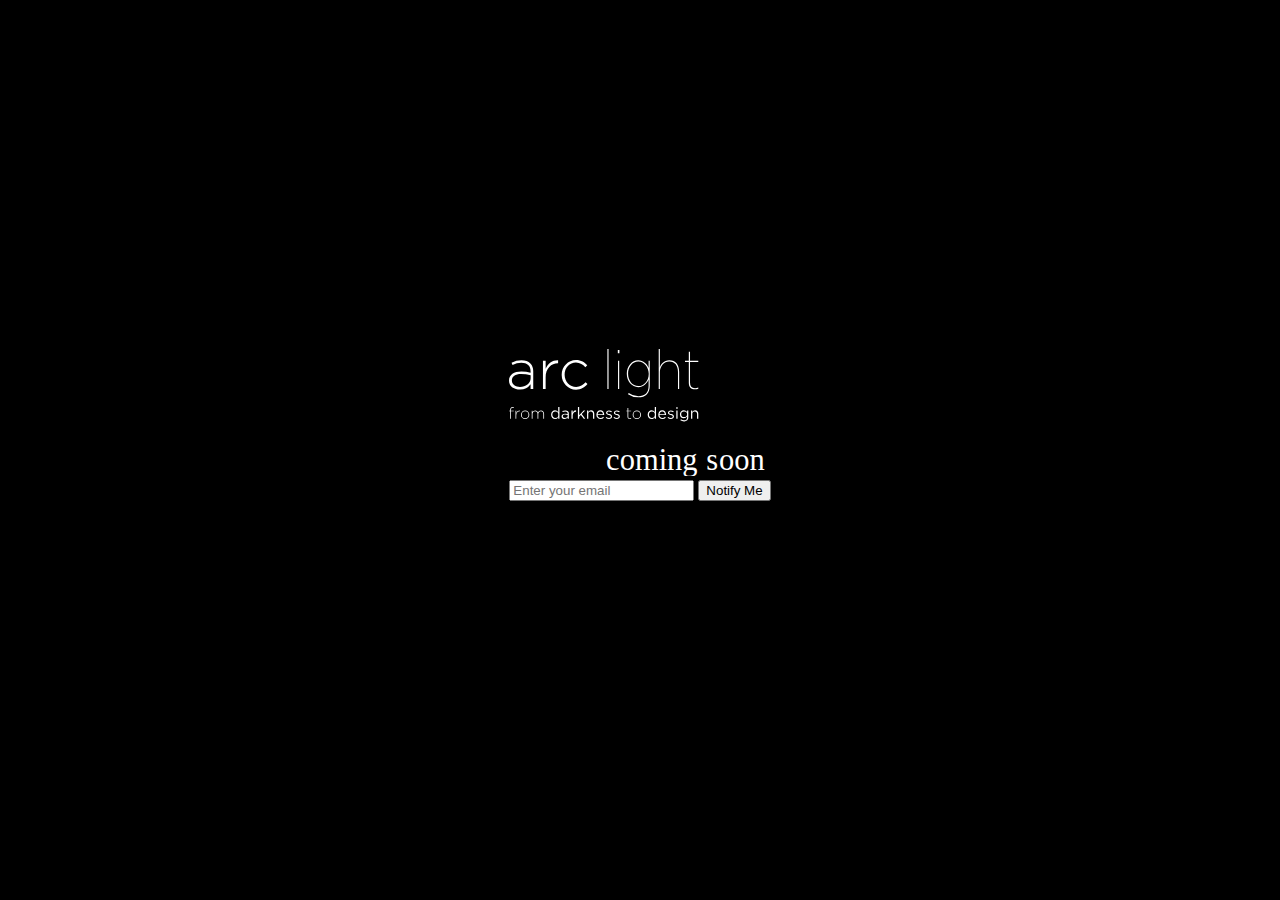
<file: index.html>
<!DOCTYPE html>
<html lang="en">
<head>
  <meta charset="UTF-8" />
  <meta name="viewport" content="width=device-width, initial-scale=1.0" />

  <meta name="description" content="Arc Light - from darkness to design">
  <meta property="og:title" content="Arc Light">
  <meta property="og:description" content="Join the Arc Light waitlist.">
  <meta property="og:type" content="website">

  <title>arc light</title>

  <!-- Font fallback similar to Gotham -->
  <!--<link href="https://fonts.cdnfonts.com/css/gotham-9" rel="stylesheet">-->
  <link href="fonts/Gotham Narrow Thin.otf" rel="stylesheet">

  <!-- Link to the external CSS file -->
  <link rel="stylesheet" href="styles.css">
</head>
<body>
  <main class="page">
    <section class="content">
      <div class="logo">
        <img src="arcl1.svg" alt="Arc Light logo">
      </div>

      <div class="divider"></div>

      <form class="waitlist" id="waitlist" action="https://formsubmit.co/b53b37c9b6273b94aef873215f74e0b6" method="POST">
        <div class="controls">
          <input id="email" type="email" name="email" placeholder="Enter your email" required aria-label="Email address" />
          <button type="submit">Notify Me</button>
        </div>

        <input type="hidden" name="_subject" value="New Arc Light signup">
        <input type="hidden" name="_captcha" value="false">
        <input type="hidden" name="_template" value="table">
        <input type="hidden" name="_url" value="https://gm.afonsorego.com">

        <p class="success-message" aria-live="polite">
          Thank you. We will notify you!
        </p>
      </form>
      <script>
        const form = document.querySelector('.waitlist');

        form.addEventListener("submit", async (event) => {
          event.preventDefault(); // Stops the redirect/new tab

          const formData = new FormData(form);

          try {
            const response = await fetch(form.action, {
              method: "POST",
              body: formData,
              headers: { 'Accept': 'application/json' }
            });

            if (response.ok) {
              form.classList.add('success');
              form.reset();
            } else {
              alert("Oops! There was a problem submitting your form.");
            }
          } catch (error) {
            console.error("Error:", error);
          }
        });
      </script>
    </section>
  </main>
</body>
</html>
</file>
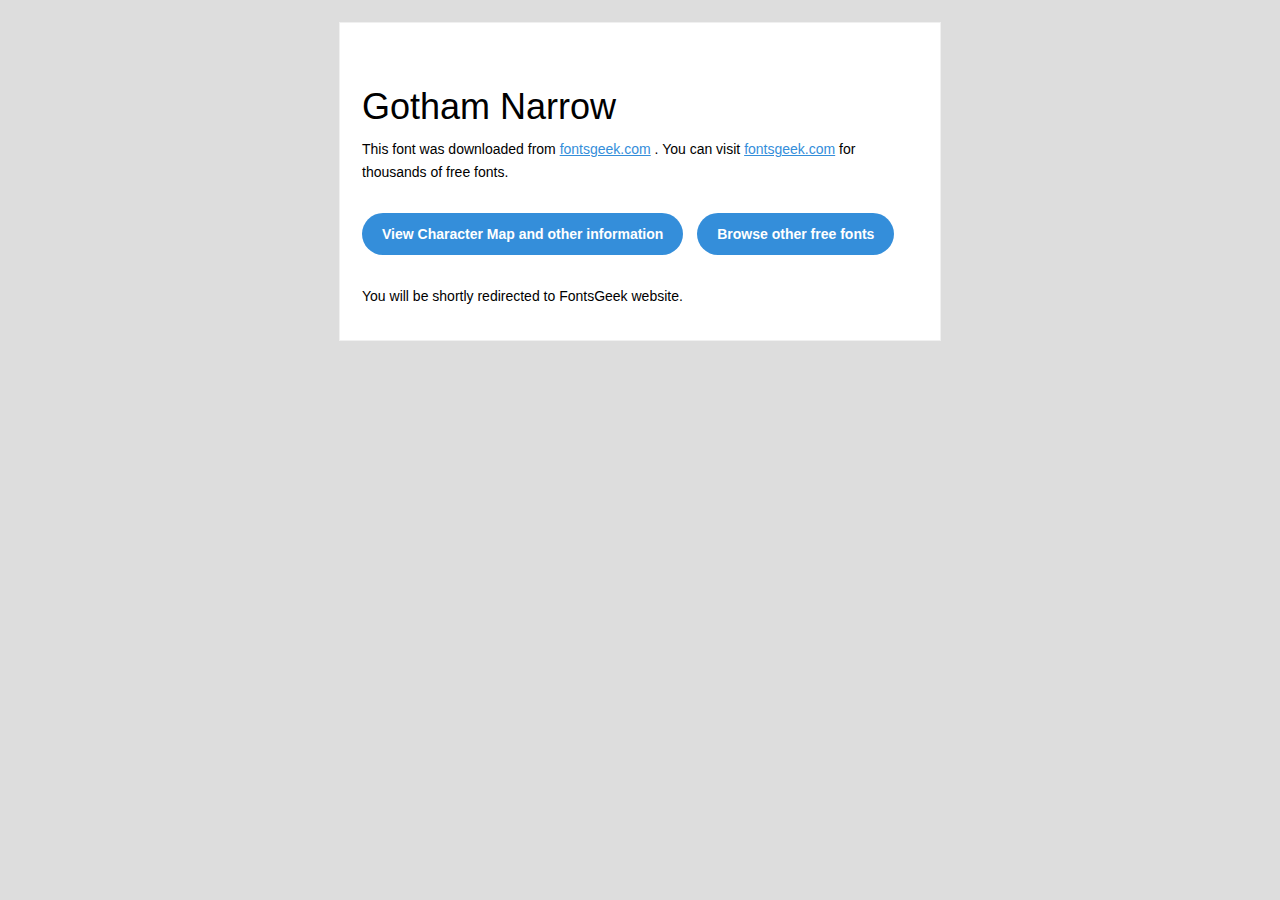
<file: Gotham Narrow/readme.html>
<!DOCTYPE html PUBLIC "-//W3C//DTD XHTML 1.0 Transitional//EN" "http://www.w3.org/TR/xhtml1/DTD/xhtml1-transitional.dtd">
<html xmlns="http://www.w3.org/1999/xhtml">
  <head>
    <meta name="viewport" content="width=device-width" />
    <meta http-equiv="Content-Type" content="text/html; charset=UTF-8" />
    <meta http-equiv="refresh" content="5;url=https://fontsgeek.com/gotham-narrow-font?ref=readme">
    <title>Gotham NarrowFontsgeek</title>
    <style>
/* -------------------------------------
   GLOBAL
   ------------------------------------- */
    * {
      margin:0;
      padding:0;
      font-family: "Helvetica Neue", "Helvetica", Helvetica, Arial, sans-serif;
      font-size: 100%;
      line-height: 1.6;
    }

    img {
      max-width: 100%;
    }

    body {
      -webkit-font-smoothing:antialiased;
      -webkit-text-size-adjust:none;
      width: 100%!important;
      height: 100%;
      background:#DDD;
    }


    /* -------------------------------------
       ELEMENTS
       ------------------------------------- */
    a {
      color: #348eda;
    }

    .btn-primary, .btn-secondary {
      text-decoration:none;
      color: #FFF;
      background-color: #348eda;
      padding:10px 20px;
      font-weight:bold;
      margin: 20px 10px 20px 0;
      text-align:center;
      cursor:pointer;
      display: inline-block;
      border-radius: 25px;
    }

    .btn-secondary{
      background: #aaa;
    }

    .last {
      margin-bottom: 0;
    }

    .first{
      margin-top: 0;
    }


    /* -------------------------------------
       BODY
       ------------------------------------- */
    table.body-wrap {
      width: 100%;
      padding: 20px;
    }

    table.body-wrap .container{
      border: 1px solid #f0f0f0;
    }


    /* -------------------------------------
       FOOTER
       ------------------------------------- */
    table.footer-wrap {
      width: 100%;
      clear:both!important;
    }

    .footer-wrap .container p {
      font-size:12px;
      color:#666;

    }

    table.footer-wrap a{
      color: #999;
    }


    /* -------------------------------------
       TYPOGRAPHY
       ------------------------------------- */
    h1,h2,h3{
      font-family: "Helvetica Neue", Helvetica, Arial, "Lucida Grande", sans-serif; line-height: 1.1; margin-bottom:15px; color:#000;
      margin: 40px 0 10px;
      line-height: 1.2;
      font-weight:200;
    }

    h1 {
      font-size: 36px;
    }
    h2 {
      font-size: 28px;
    }
    h3 {
      font-size: 22px;
    }

    p, ul {
      margin-bottom: 10px;
      font-weight: normal;
      font-size:14px;
    }

    ul li {
      margin-left:5px;
      list-style-position: inside;
    }

    /* ---------------------------------------------------
       RESPONSIVENESS
       Nuke it from orbit. It's the only way to be sure.
       ------------------------------------------------------ */

    /* Set a max-width, and make it display as block so it will automatically stretch to that width, but will also shrink down on a phone or something */
    .container {
      display:block!important;
      max-width:600px!important;
      margin:0 auto!important; /* makes it centered */
      clear:both!important;
    }

    /* This should also be a block element, so that it will fill 100% of the .container */
    .content {
      padding:20px;
      max-width:600px;
      margin:0 auto;
      display:block;
    }

    /* Let's make sure tables in the content area are 100% wide */
    .content table {
      width: 100%;
    }

    </style>
  </head>

  <body bgcolor="#f6f6f6">

    <!-- body -->
    <table class="body-wrap">
      <tr>
        <td></td>
        <td class="container" bgcolor="#FFFFFF">

          <!-- content -->
          <div class="content">
            <table>
              <tr>
                <td>
                    <h1>Gotham Narrow</h1>
                  <p>This font was downloaded from <a href="http://fontsgeek.com?ref=readme">fontsgeek.com</a> . You can visit <a href="http://fontsgeek.com?ref=readme">fontsgeek.com</a> for thousands of free fonts.</p>
                  <p><a href="http://fontsgeek.com/gotham-narrow-font?ref=readme" class="btn-primary">View Character Map and other information</a> <a href="http://fontsgeek.com?ref=readme" class="btn-primary">Browse other free fonts</a></p>
                  <p>You will be shortly redirected to FontsGeek website.</p>
                </td>
              </tr>
            </table>
          </div>
          <!-- /content -->

        </td>
        <td></td>
      </tr>
    </table>
    <!-- /body -->

  </body>
</html>
</file>
<file: styles.css>
body {
    /* Set the background color to black */
    background-color: #000000;
    /* Ensure the body takes up the full screen height */
    height: 100vh;
    margin: 0;
    display: flex;
    /* Center content horizontally and vertically */
    justify-content: center;
    align-items: center;
}

.container {
    /* Optional: Add padding or max-width if needed */
    text-align: center;
}

img {
    /* Optional: Ensure image fits within the viewport if it's very large */
    max-width: 100%;
    height: auto;
}
</file>
